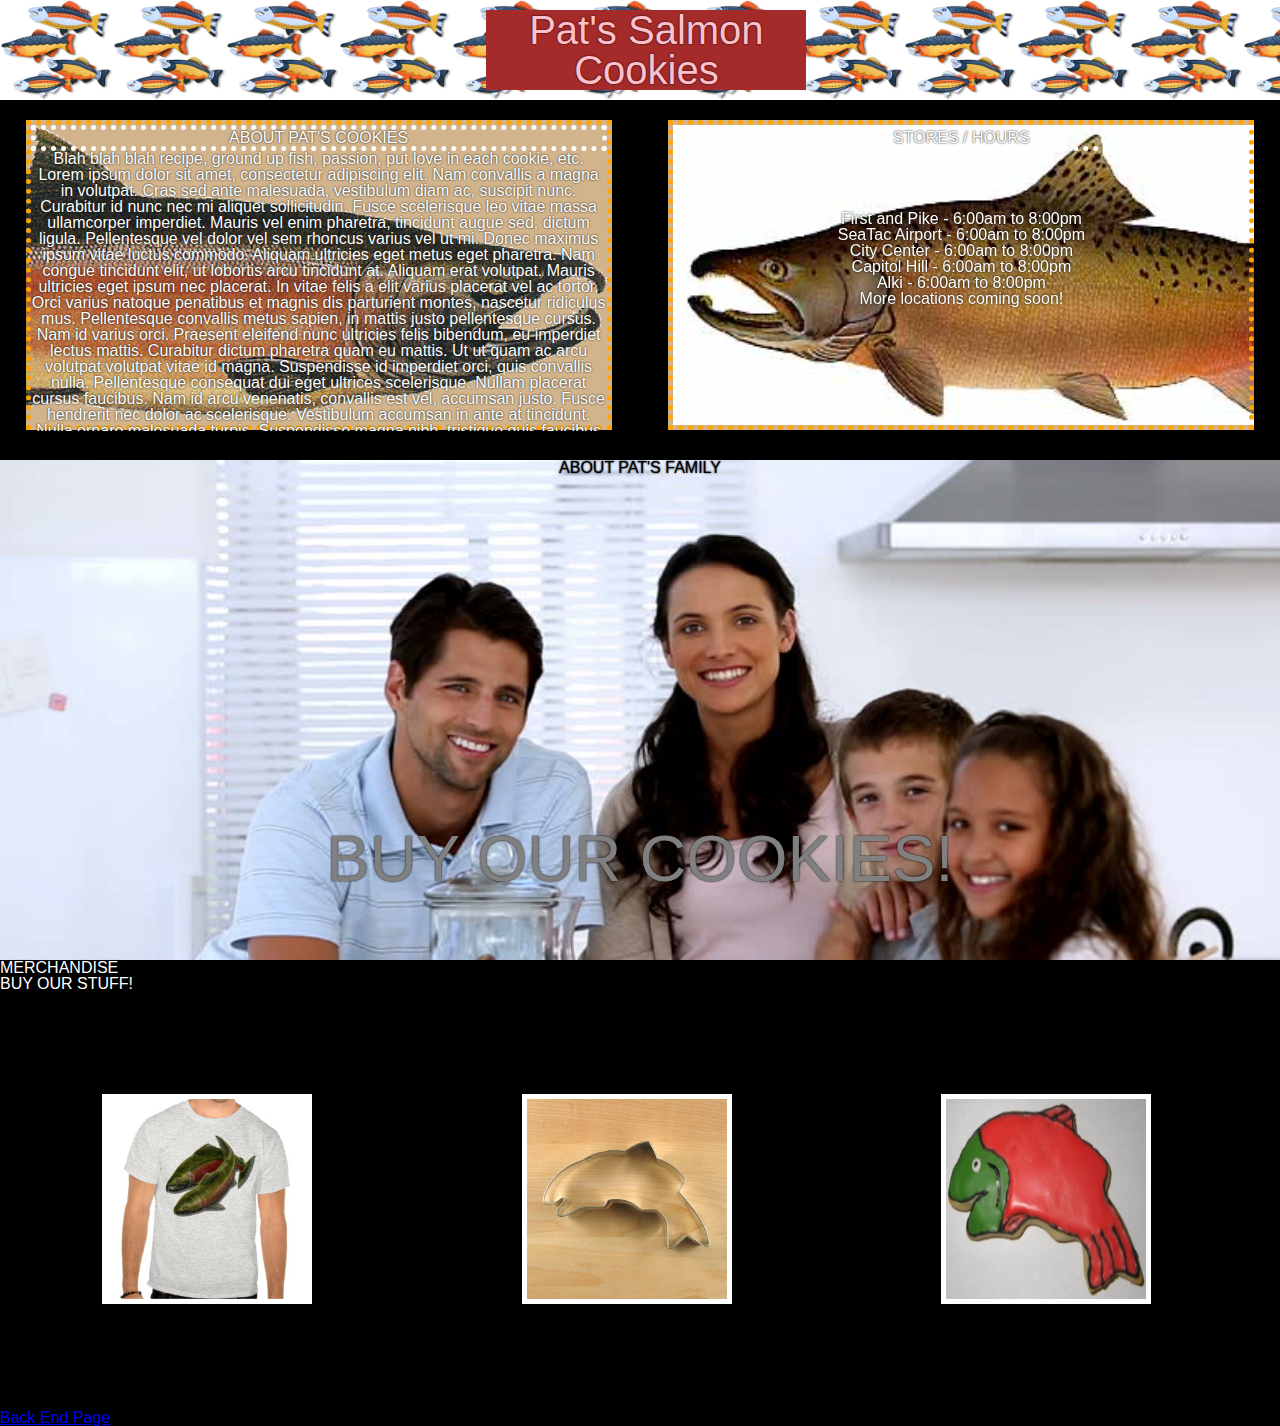
<file: index.html>
<!DOCTYPE html>

<html>

<head>
    <link href="css/reset.css" type="text/css" rel="stylesheet" />
    <link href="css/style.css" type="text/css" rel="stylesheet" />    
    <meta charset = "utf-8">
    <title>Pat's Salmon Cookies</title>
</head>

<body>
    
    <header>
        <h1>Pat's Salmon Cookies</h1>
    </header>

    <main>

    <p id = "behindheader">.</p>

    <div id = "about" class = "upper">
        <h4 >ABOUT PAT'S COOKIES</h4>
        <p >Blah blah blah recipe, ground up fish, passion, put love in each cookie, etc. Lorem ipsum dolor sit amet, consectetur adipiscing elit. Nam convallis a magna in volutpat. Cras sed ante malesuada, vestibulum diam ac, suscipit nunc. Curabitur id nunc nec mi aliquet sollicitudin. Fusce scelerisque leo vitae massa ullamcorper imperdiet. Mauris vel enim pharetra, tincidunt augue sed, dictum ligula. Pellentesque vel dolor vel sem rhoncus varius vel ut mi. Donec maximus ipsum vitae luctus commodo.

                Aliquam ultricies eget metus eget pharetra. Nam congue tincidunt elit, ut lobortis arcu tincidunt at. Aliquam erat volutpat. Mauris ultricies eget ipsum nec placerat. In vitae felis a elit varius placerat vel ac tortor. Orci varius natoque penatibus et magnis dis parturient montes, nascetur ridiculus mus. Pellentesque convallis metus sapien, in mattis justo pellentesque cursus. Nam id varius orci. Praesent eleifend nunc ultricies felis bibendum, eu imperdiet lectus mattis. Curabitur dictum pharetra quam eu mattis. Ut ut quam ac arcu volutpat volutpat vitae id magna. Suspendisse id imperdiet orci, quis convallis nulla. Pellentesque consequat dui eget ultrices scelerisque. Nullam placerat cursus faucibus.
                
                Nam id arcu venenatis, convallis est vel, accumsan justo. Fusce hendrerit nec dolor ac scelerisque. Vestibulum accumsan in ante at tincidunt. Nulla ornare malesuada turpis. Suspendisse magna nibh, tristique quis faucibus ut, porttitor vitae urna. Proin venenatis dictum ligula eu pharetra. Ut ipsum urna, dapibus id ipsum at, porta suscipit est. Sed a varius arcu. Vivamus elementum tristique sem, quis volutpat erat blandit eget. Morbi convallis tempor erat non lacinia. Phasellus fermentum eget elit non molestie. Vivamus est ipsum, ullamcorper ut ligula sed, accumsan congue augue. In purus augue, condimentum id dui eget, feugiat consequat enim. Nulla luctus quis sem vel ornare. Sed blandit ex nec posuere dignissim.</p>
    </div>

    <div id = "stores" class = "upper">
        <h4>STORES / HOURS</h4>
        <ul>
            <li>First and Pike - 6:00am to 8:00pm</li>
            <li>SeaTac Airport - 6:00am to 8:00pm</li>
            <li>City Center    - 6:00am to 8:00pm</li>
            <li>Capitol Hill   - 6:00am to 8:00pm</li>
            <li>Alki           - 6:00am to 8:00pm</li>
            <li>More locations coming soon!</li>
        </ul>
    </div>

    <div id = "family" class = "lower">
        <h5>ABOUT PAT'S FAMILY</h5>
        <p class = "watermark">BUY OUR COOKIES!</p>
    </div>

    <div id = "merch" class = "lower">
        <h5>MERCHANDISE</h5>
        <p>BUY OUR STUFF!</p>
        <ul>
            <li><img src="img/shirt.jpg"/></li>
            <li><img src="img/cutter.jpg"/></li>
            <li><img src="img/frosted-cookie.jpg"/></li>
        </ul>
    </div> 

    </main>

    <footer>    
        <a href="sales.html">Back End Page</a>    
    </footer>

</body>


</html>
</file>
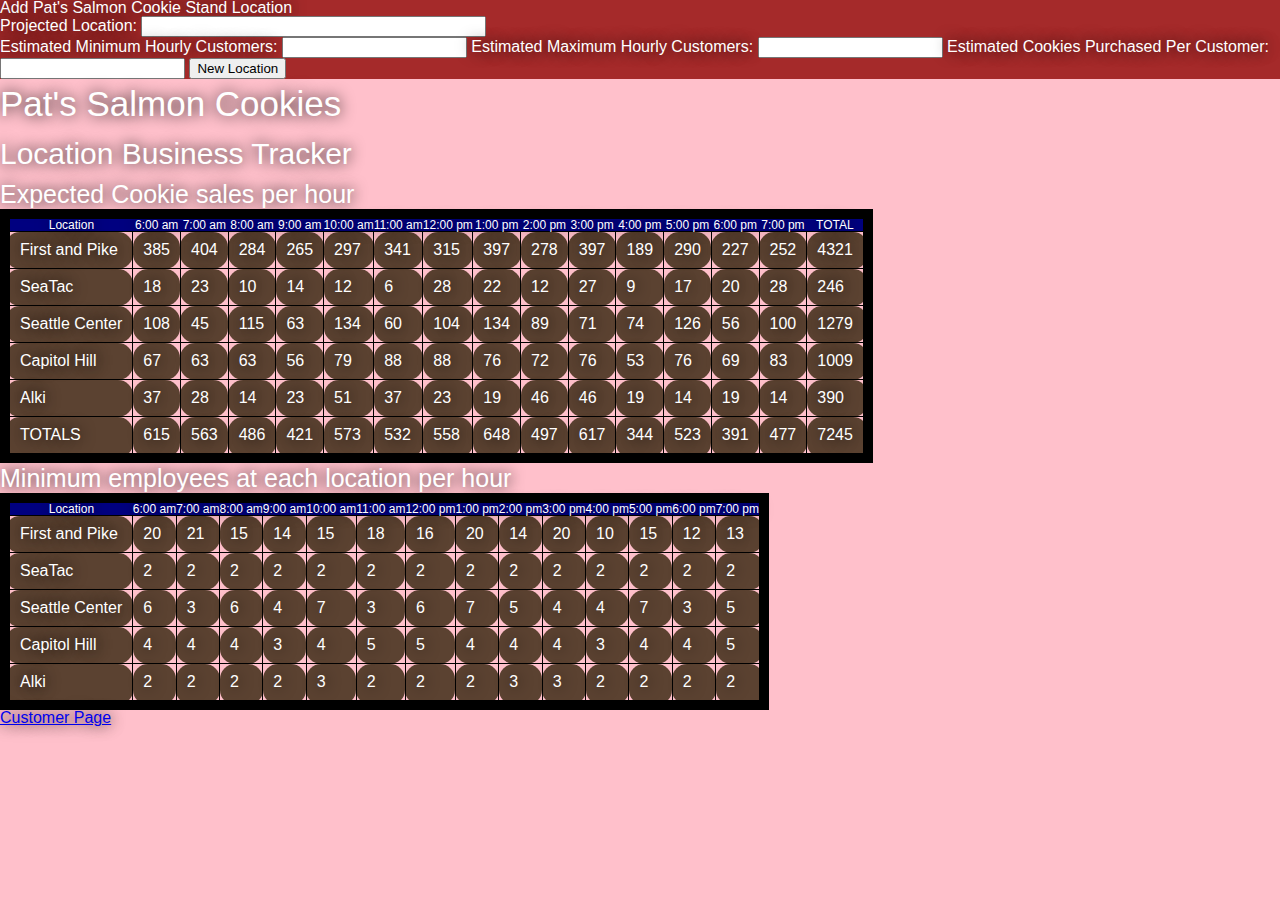
<file: sales.html>
<!DOCTYPE html>

<html>

<head>
    <link href="css/reset.css" type="text/css" rel="stylesheet" />
    <link href="css/sales.css" type="text/css" rel="stylesheet" />
    <meta charset = "utf-8">
    <title>Pat's Salmon Cookie Business Projector</title>
</head>

<body>
    
    <form id = "locadd">
        <fieldset>
            <legend>Add Pat's Salmon Cookie Stand Location</legend>

            <label for="locname">Projected Location: </label>
            <input name = "locname" type="text" size="40"/>

            <div id="inputnumbers">
            <label for="mincust">Estimated Minimum Hourly Customers: </label>
            <input name="mincust" type="number" step="any" size="3"/>

            <label for "maxcust">Estimated Maximum Hourly Customers: </label>
            <input name="maxcust" type="number" step="any" size="3"/>

            <label for "avgcookie">Estimated Cookies Purchased Per Customer: </label>
            <input name="avgcookie" type="number" step="any" size="3"/>

            <button type="submit">New Location</button>

            </div>

        </fieldset>
    </form>

    <header>

        <h1>Pat's Salmon Cookies</h1>
        <h3>Location Business Tracker</h3>

    </header>

    <main>
        <h2>Expected Cookie sales per hour</h2>
        <table id = "cookies"></table>

        <h2>Minimum employees at each location per hour</h2>
        <table id = "employees"></table>
    
    </main>
    
    <script src="js/app.js" type="text/javascript"></script>

    <footer>

        <a href="index.html">Customer Page</a>

    </footer>

</body>

</html>
</file>
<file: css/style.css>
* {
    cursor: url(../img/smallsalmon.png), auto;
}

html {
    background:black;
    font-family: Arial, Helvetica, sans-serif;
    text-shadow: 0px 0px 2px black;
    color: white;
}

#behindheader {
    height: 100px;
    border-bottom: 5px;
    padding: 10px;
}

header {
    border-bottom: 5px solid black;
    text-align: center;
    position: fixed;
    background-image: url(../img/fish.jpg);
    /* background-repeat: no-repeat; */
    /* background-position-x: right 20%; */
    background-size: contain;
    width: 100%;
    height: 100px;
}

header h1 {
    font-size: 40px;
    position: relative;
    top: 10%;
    left: 38%;
    color: pink;
    width: 25%;
    background: brown;
}

#behindheader {
    height: 100px;
    border-bottom: 10px solild black;
}

main div.upper {
    display: inline-block;
    border: 5px dotted orange;
    width: 45%;
    height: 300px;
    text-align: center;
    margin-bottom: 30px;
}

div#about{
    float:left;
    background: tan;
    background-image: url(../img/salmon.png);
    background-repeat: no-repeat;
    background-size: cover;
    background-position: right;
    margin-left: 2%;
    margin-right: 1%;
    text-overflow: clip;
}

div#about p{
    overflow: scroll;
    height: 280px;
}

div#stores{
    float:right;
    background: tan;
    background-image: url(../img/chinook.jpg);
    background-repeat: no-repeat;
    background-size: cover;
    margin-left: 1%;
    margin-right: 2%;
}

div#stores ul{
    position: relative;
    top: 20%;
}
div h4 {
    border: 5px dotted white;
}

main div.lower{
    clear: both;
}

#family{
    clear:both;
    height: 500px;
    background-image: url(../img/family.jpg);
    background-repeat: no-repeat;
    background-size: cover;
}

#family h5{
    color: black;
    font-size: 35 px;
    text-align: center;
}

#family p{
    color: gray;
    font-size: 65px;
    text-align: center;
    position: relative;
    top: 70%;
}

#merch ul li{
    display: inline-block;
    margin: 8%;
    padding: 0%;
}

li img {
    height: 200px;
    width: 200px;
    padding: 0px;
    border: 5px solid white;
}
</file>
<file: css/sales.css>
html {
    background: pink;
    font-family: Arial, Helvetica, sans-serif;
    color: white;
    text-shadow: 0px 0px 15px black;
}

form {
    background: brown;
}

div#inputnumbers {
    display: inline-block;
}

h1 {
    font-size: 35px;
    line-height: 50px;
}

h2 {
    font-size: 25px;
    line-height:30px;
}

h3{
    font-size: 30px;
    line-height: 50px;
}

table {
    border: 10px solid black;
}
  
td {  
    padding: 10px;  
    border-radius: 15px;  
    border: 1px solid black;  
    background: rgb(91, 66, 49);
    text-align: center center;  
}  
  
th {  
    background-color: navy;  
    color: white;
    text-align: center;
    font-size: 12px;  
}
</file>
